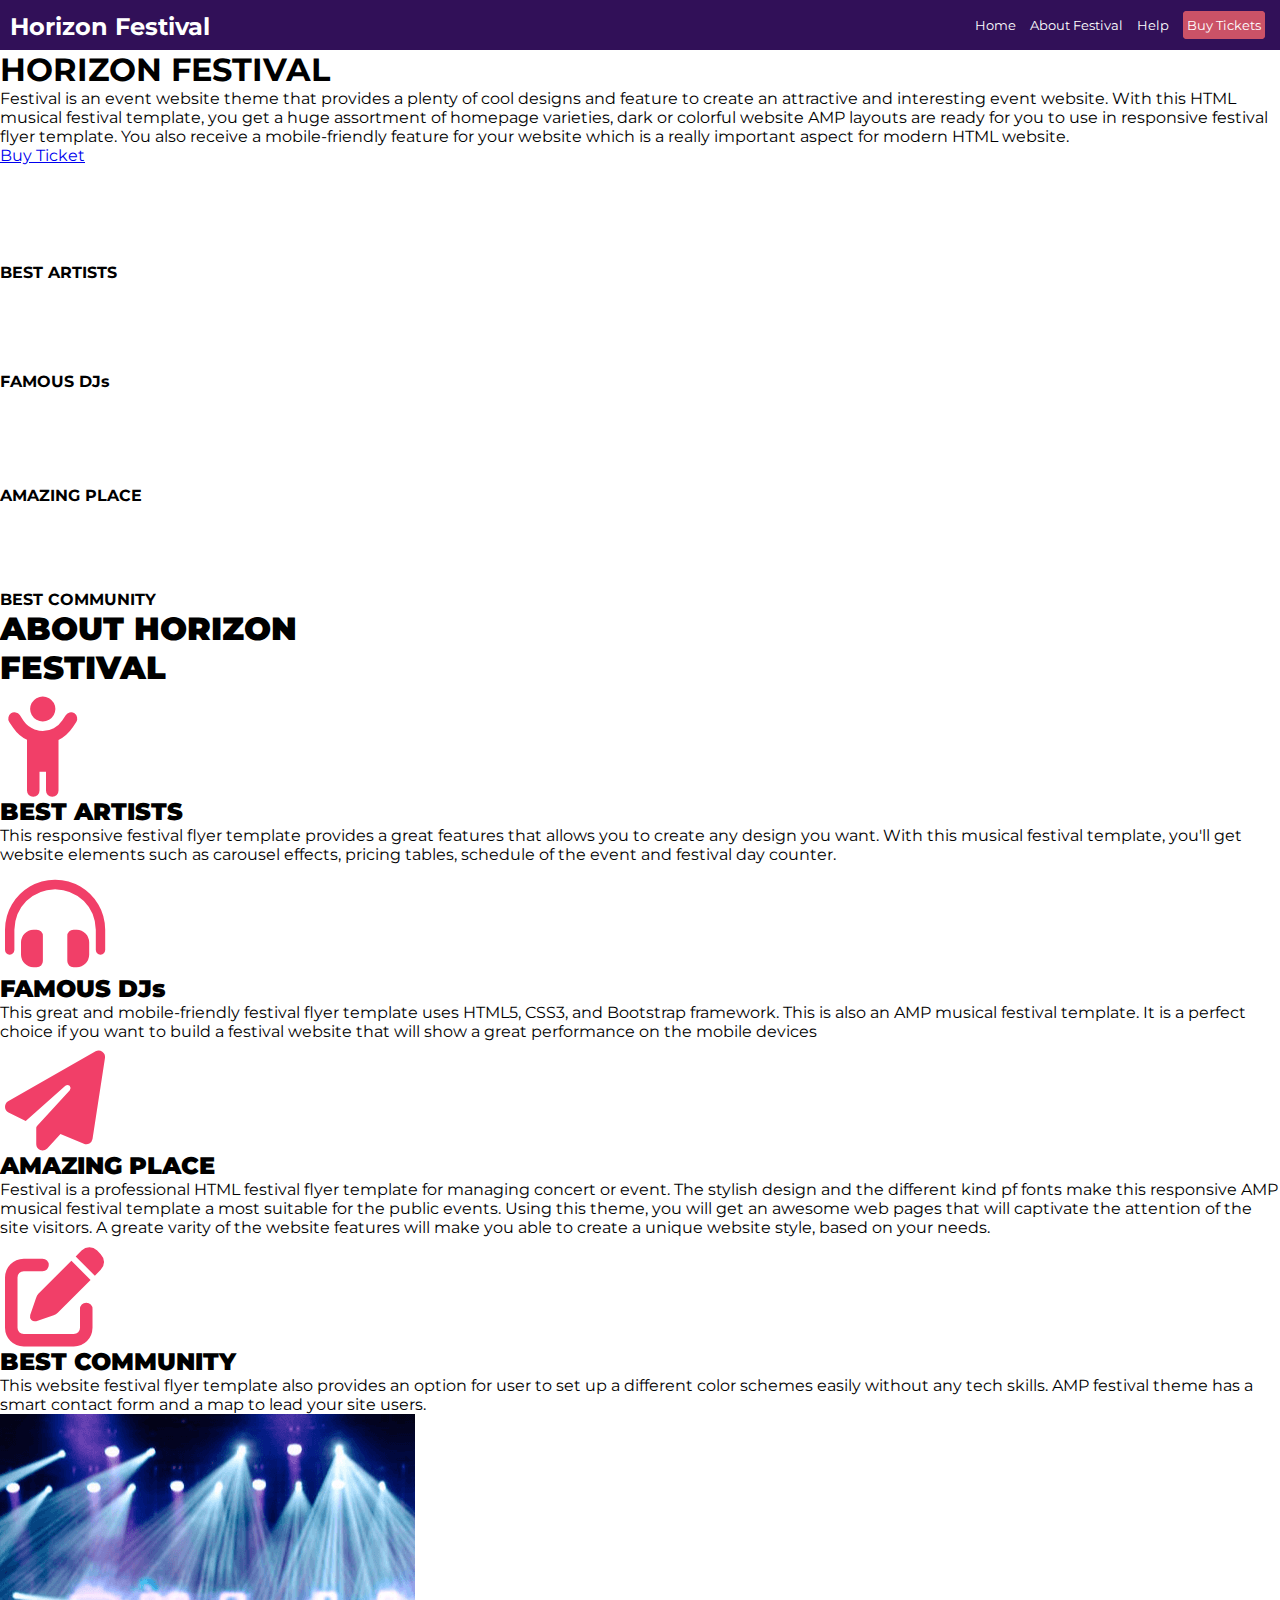
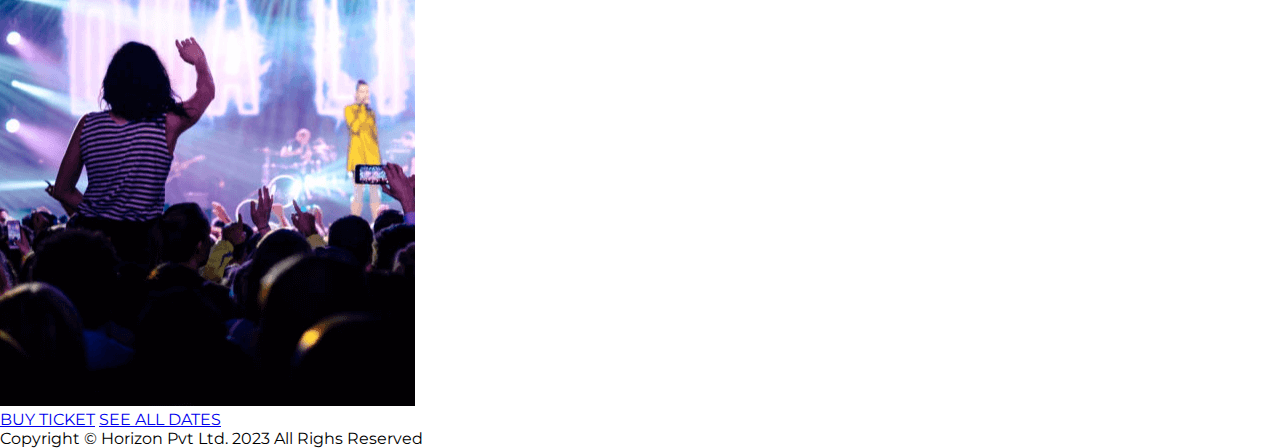
<file: index.html>
<!DOCTYPE html>
<html lang="en">
<head>
    <meta charset="UTF-8">
    <meta name="viewport" content="width=device-width, initial-scale=1.0">
    <title>EVENT</title>
    <link rel="stylesheet" href="style.css">
    <link rel="icon" href="favicon.png">
    <link href="https://fonts.googleapis.com/css2?family=Beer+serif&family=Lobster+Two:wght@700&family=Lora:ital@1&family=Montserrat&family=Oswald:wght@300&family=Poppins:wght@500;600&display=swap" rel="stylesheet">
    <link rel="stylesheet" href="https://cdnjs.cloudflare.com/ajax/libs/font-awesome/6.4.0/css/all.min.css"/>
    
</head>
<body>
    <div class="container">
        <header>
            <div class="navbar">
                <div class="navlogo">
                    <h2>Horizon Festival</h2>
                </div>
                <div class="navlink">
                    <a href="index.html">Home</a>
                    <a href="one.html">About Festival</a>
                    <a href="three.html">Help</a>
                    <a class="box"  href="two.html">Buy Tickets</a>
                </div>
            </div>
        </header>
        <div class="topcontainer">
            <h1>HORIZON FESTIVAL</h1>
            <p>Festival is an event website theme that provides a plenty of cool designs and feature to create an attractive and 
                interesting event website. With this HTML 
                musical festival template, you get a huge assortment
                of homepage varieties, dark or colorful website AMP 
                layouts are ready for you to use in responsive
                festival flyer template. You also receive a 
                mobile-friendly feature for your website which 
                is a really important aspect for modern HTML website.
            </p>
            <a href="two.html">Buy Ticket</a>
           <div  class="iconbox">
              <div class="iconbox1">
                        <div class="cardimage1">
                          <div class="image1">
                            <span><i class="fa-solid fa-person" style="font-size:80px; padding-left: 30px; padding-top: 18px; color: white;"></i></span>
                          </div>
                        </div>
                        <div class="heading1">
                            <h4>BEST ARTISTS</h4>
                        </div>
              </div>
              <div class="iconbox2">
                <div class="cardimage2">
                    <div class="image2">
                        <span><i class="fa-solid fa-music" style="font-size:70px ; padding-top: 20px;padding-left: 16px; color: white;"></i></span>
                    </div>
                   
                </div>
                <div class="heading2">
                    <h4>FAMOUS DJs</h4>
                </div>
              </div>
              <div class="iconbox3">
                <div class="cardimage3">
                    <div class="image3">
                        <span><i class="fa-solid fa-plane" style="font-size: 70px; padding-top:25px; padding-left: 18px; color: white;"></i></span>
                    </div>
                </div>
                <div class="heading3">
                   <h4>AMAZING PLACE</h4>
                </div>
              </div>
              <div class="iconbox4">
                <div class="cardimage4">
                   <div class="image4">
                    <span><i class="fa-solid fa-comments" style="font-size: 60px; padding-top: 25px; padding-left: 18px; color: white;"></i></span>
                   </div>
                  
              </div>
              <div class="heading4">
                <h4>BEST COMMUNITY</h4>
            </div>
            </div>
            
        </div>
    </div>
    <div class="middlecontainer">
            <div class="smallcontainer">
                <div class="leftbox">
                    <div class="contentleftbox">
                        <h1><b>ABOUT HORIZON<br>FESTIVAL</b></h1>
                    </div>
                    <div class="iconleftbox">
                        <div class="iconleftbox1">
                            <span><i class="fa-solid fa-child-reaching" style="font-size: 100px; padding-top:10px ; padding-left: 5px; color:#f13f68 ;"></i></span> 
                           <div class="iconleftbox1content">
                            <h2> <b>BEST ARTISTS</b></h2>
                            <p>This responsive festival flyer template provides a great features that allows you to create any design you want. With this musical festival template, you'll get website elements such as carousel effects, pricing tables, schedule of the event and festival day counter.</p>
                             </div>
                            
                        </div>
                        <div class="iconleftbox2">
                                <span><i class="fa-solid fa-headphones-simple" style="font-size:100px; padding-top: 10px; padding-left: 5px; color:#f13f68;"></i></span>
                                <div class="iconleftbox2content">
                                    <h2><b>FAMOUS DJs</b></h2>
                                 <p>This great and mobile-friendly festival flyer template uses HTML5, CSS3, and Bootstrap framework. This is also an AMP musical festival template. It is a perfect choice if you want to build a festival website that will show a great performance on the mobile devices</p>
                                </div>
                        </div>
                        <div class="iconleftbox3">
                            <span><i class="fa-solid fa-paper-plane" style="font-size: 100px; padding-top: 10px; padding-left: 5px; color: #f13f68;"></i></span>
                            <div class="iconleftbox3content">
                                <h2><b>AMAZING PLACE</b></h2>
                                <p>Festival is a professional HTML festival flyer template for managing concert or event. The stylish design and the different kind pf fonts make this responsive AMP musical festival template a most suitable for the public events. Using this theme, you will get an awesome web pages that will captivate the attention of the site visitors. A greate varity of the website features will make you able to create a unique website style, based on your needs.</p>
                            </div>
                        </div>
                        <div class="iconleftbox4">
                            <span><i class="fa-solid fa-pen-to-square" style="font-size: 100px; padding-left:5px;padding-top: 10px; color: #f13f68;"></i></span>
                            <div class="iconleftbox4content">
                                <h2><b>BEST COMMUNITY</b></h2>
                                <p>This website festival flyer template also provides an option for user to set up a different color schemes easily without any tech skills. AMP festival theme has a smart contact form and a map to lead your site users.</p>
                            </div>
                        </div>
                 </div>
                

                </div>
              <div class="rightbox">
                    <div class="rightboximage">
                        <img src="event2.jpg" alt="rightboximage">
                    </div>
               </div>
        </div>
  </div> 

      <footer>
        <div class="footerbox">
            <a class="ticket" href="two.html">BUY TICKET</a>
            <a class="dates" href="#">SEE ALL DATES</a>
            <div class="copyright">
                <p>
                    Copyright &copy; Horizon Pvt Ltd. 2023 All Righs Reserved
    
                </p>
            </div>
          
        </div>
      </footer>
    
</body>
</html>
</file>
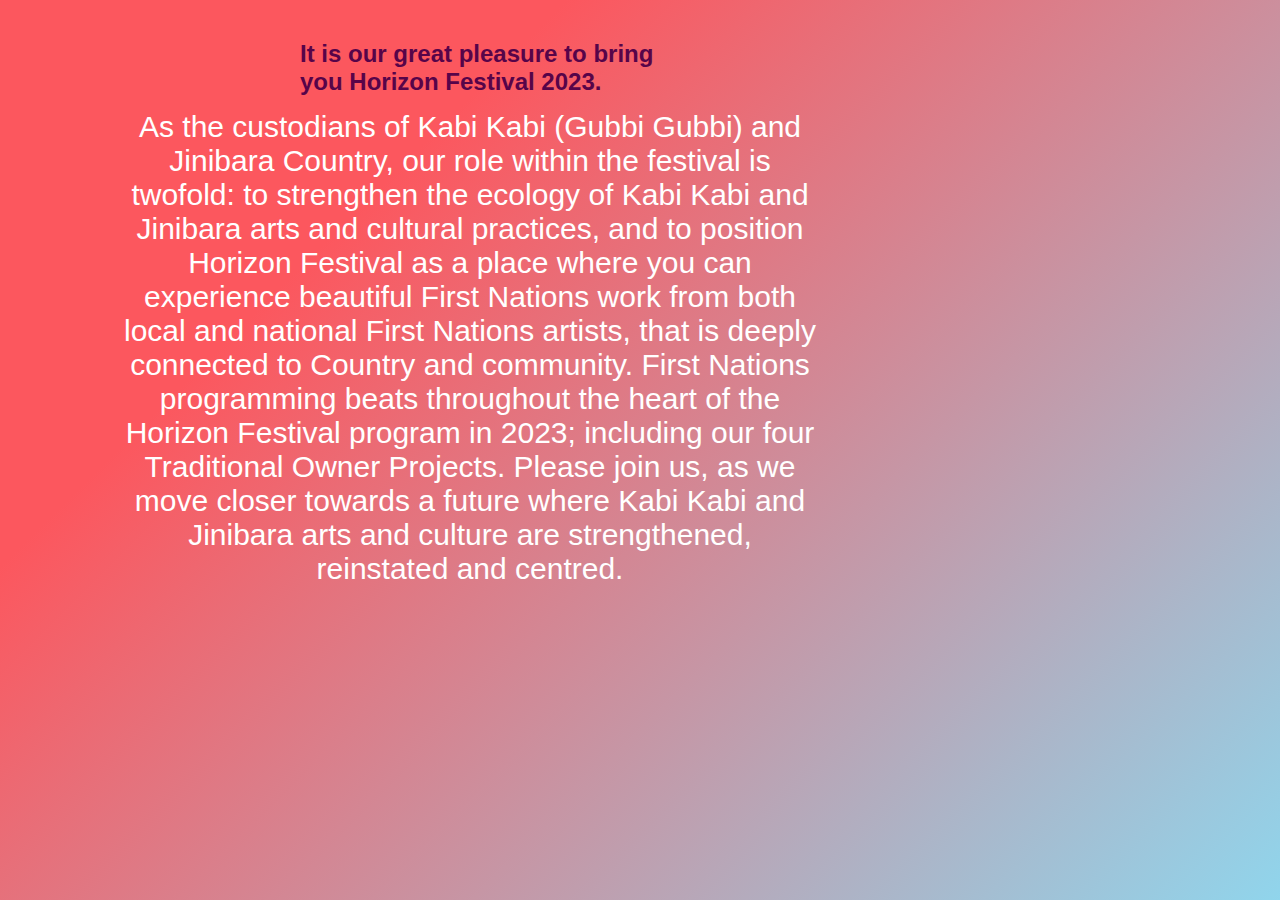
<file: one.html>
<!DOCTYPE html>
<html lang="en">
<head>
    <meta charset="UTF-8">
    <meta name="viewport" content="width=device-width, initial-scale=1.0">
    <title>Event</title>
    <style>

        *{
            margin: 0;
            padding: 0;
            box-sizing: border-box;
        }
        .container{
            width: 100vw;
            height: 100vh;
            background-color: #90d5ec;
          background-image: linear-gradient(315deg, #90d5ec 0%, #fc575e 74%);

            
        }

       

        h2{
           
            width: 400px;
            height:30px ;
            color: rgb(87, 4, 73);
            font-family: Arial, Helvetica, sans-serif;
            position: relative;
            left: 300px;
            top: 40px;
           
        }

        p{
            width: 800px;
            font-size: 30px;
            padding-left: 100px;
            padding-top: 60px;
            margin: 20px;
            font-family: 'Gill Sans', 'Gill Sans MT', Calibri, 'Trebuchet MS', sans-serif;
            color: white;
            text-align: center;
        }

       
    </style>
</head>
<body>
    <div class="container">
        <div class="content">
            
         <h2>It is our great pleasure to bring you Horizon Festival 2023.</h2>
         <p>As the custodians of Kabi Kabi (Gubbi Gubbi) and Jinibara Country, our role within the festival is twofold: to strengthen the ecology of Kabi Kabi and Jinibara arts and cultural practices, and to position Horizon Festival as a place where you can experience beautiful First Nations work from both local and national First Nations artists, that is deeply connected to Country and community.

            First Nations programming beats throughout the heart of the Horizon Festival program in 2023; including our four Traditional Owner Projects.
            
            Please join us, as we move closer towards a future where Kabi Kabi and Jinibara arts and culture are strengthened, reinstated and centred.</p>
     

        
            </div>
        </div>

      
        
     


    </div>
</body>
</html>
</file>
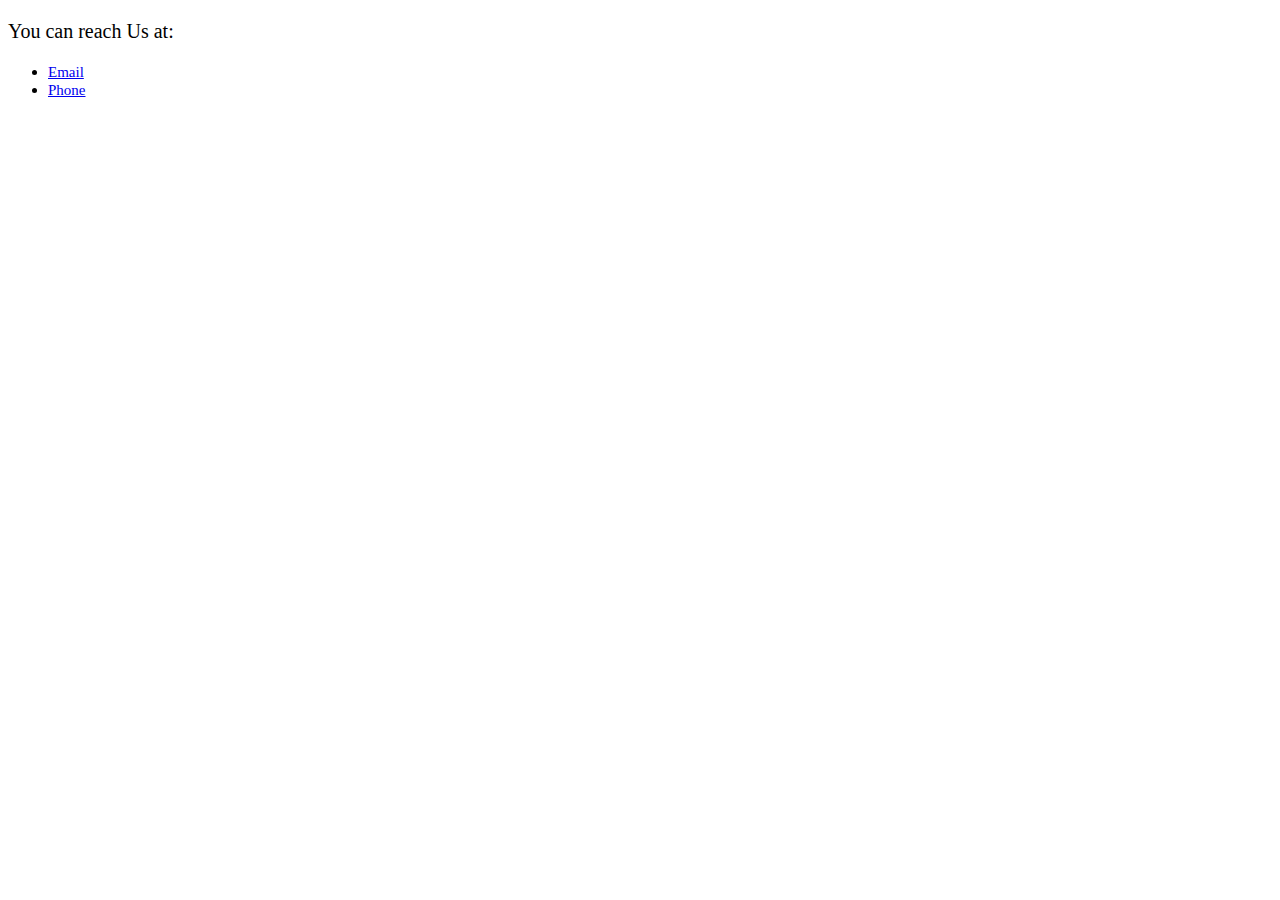
<file: three.html>
<!DOCTYPE html>
<html lang="en">
<head>
    <meta charset="UTF-8">
    <meta name="viewport" content="width=device-width, initial-scale=1.0">
    <title>Event</title>

    <style>
        p{
            font-size: 20px;
        }

        a{
            font-size: 15px;
        }
    </style>
</head>
<body>
    <div class="container">
        <p>You can reach Us at:</p>
        <ul>
            <li><a href="mailto:rs5035961@gmail.com">Email</a></li>
            <li><a href="tel:+123456">Phone</a></li>
        </ul>
       
    </div>
</body>
</html>
</file>
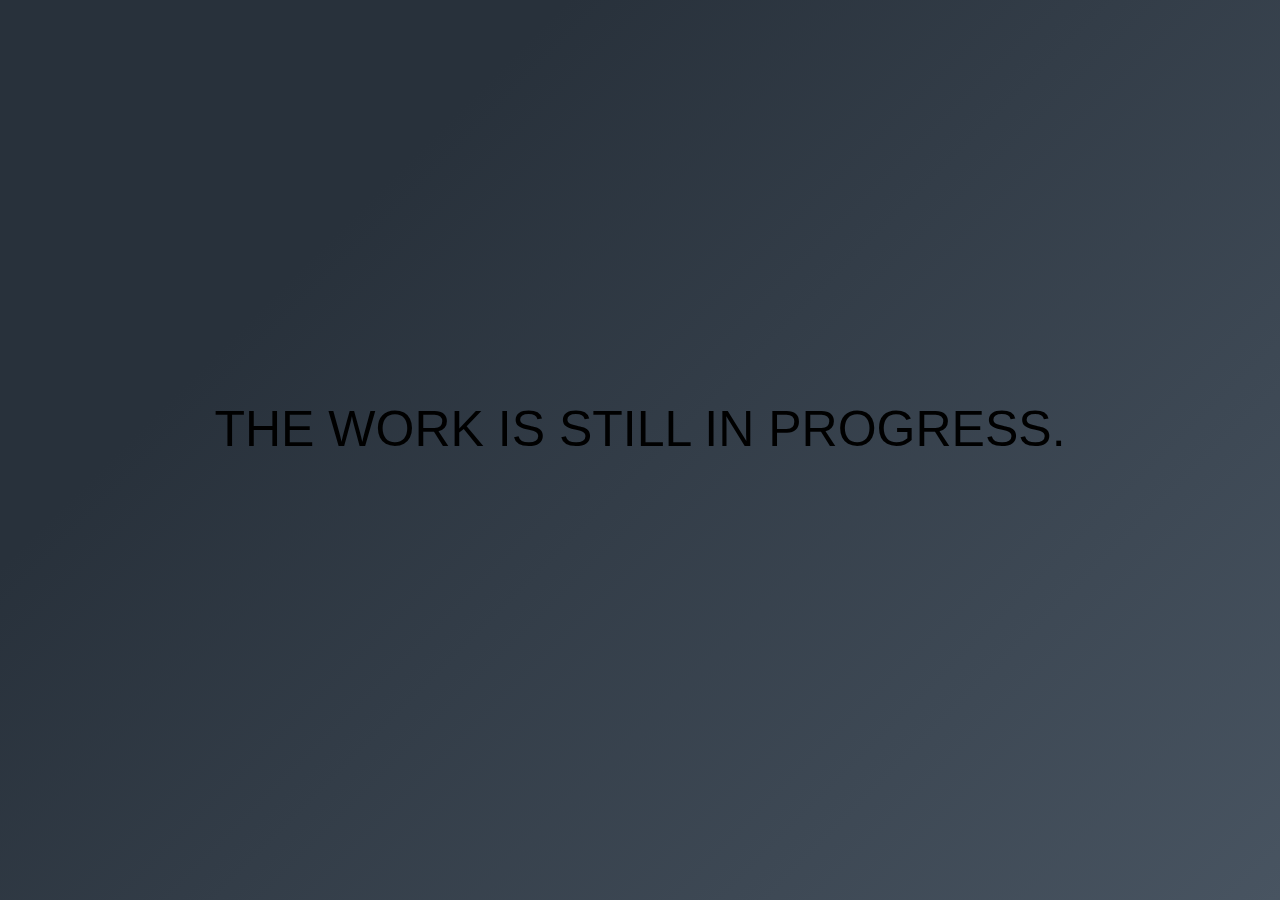
<file: two.html>
<!DOCTYPE html>
<html lang="en">
<head>
    <meta charset="UTF-8">
    <meta name="viewport" content="width=device-width, initial-scale=1.0">
    <title>Event</title>
            <style>
                *{
                    margin: 0;
                    padding: 0;
                    box-sizing: border-box;
                }
                .container{
                    width: 100vw;
                    height: 100vh;
                    background-color: #485461;
                   background-image: linear-gradient(315deg, #485461 0%, #28313b 74%);          
                }
                p{
                  font-size: 50px;
                  font-family: Arial, Helvetica, sans-serif; 
                  display: flex;
                  justify-content: center;
                  align-items: center; 
                  position: relative;
                  top: 400px;
                }
            </style>
</head>
<body>
    <div class="container">
        <p>THE WORK IS STILL IN PROGRESS.</p></div>
    
</body>
</html>
</file>
<file: style.css>
*{
    margin: 0;
    padding: 0;
    box-sizing: border-box;
}

.container{
    width: 100%;
    height: 100h;
    font-family: 'Montserrat', sans-serif;
    overflow:auto;
}

header{
    width: 100%;
    height: 50px;
    background-color:#311058;
    
}
.navbar{
    width: 100%;
    height: 50px;
    display: flex;
    justify-content: center;
    
    


}

.navlogo{
    width: 200px;
    position: absolute;
    left: 10px;
    top: 12px;
    color: white;
    font-family: 'Montserrat', sans-serif;
    
    
}

.navlink{
    width: 300px;
    position: absolute;
    top: 15px;
    right: 10px;
   
}

.navlink a{
    text-decoration: none;
    margin: 5px;
    color: white;
    font-family: 'Montserrat', sans-serif;
    font-size: 13px;
    transition-delay: 0.1s;
   
    
}

.navlink a:hover{
    color: grey;
}

 .box{
    width: 30px;
    height: 20px;
    border: 2px solid rgb(203, 82, 103);
    background-color: rgb(203, 82, 103);
    padding:4px 2px ;
    border-radius: 4px;
    color: white;
    transition-delay:0.1s;
}

@media screen and (max-width:515px){
    .box{
       display: none;

    }

.box:hover{
    background-color: #ed3d3d;
    color:white;
    
   
}
.topcontainer{
    width: 100%;
    height: 800px;
    padding: 0px 15px;
    background-image: url(event.jpg);
    background-repeat:no-repeat;
    background-size: cover; 
    display: flex;
    justify-content: center;
    align-items: center;
    flex-direction: column;
}

.topcontainer h1{
    width:500px;
    position: absolute;
    top: 150px;
    left: 600px;
    font-size: 50px;
    padding:10px 0px ;
    color: white;
    margin: 0px 0px 15px;
    font-weight: bold;

}

.topcontainer p{
    width: 950px;
    font-family: 'Lora', serif;
    font-weight: normal;
    font-size: 20px;
    padding-top: 150px;
    color: white;
}

.topcontainer a{
    color: white;
    text-decoration: none;
    margin-top: 30px;
    padding: 10px;
    border: 2px solid rgb(203, 82, 103);
    background-color: rgb(203, 82, 103);
    border-radius: 5px;
}

.topcontainer a:hover{
    background-color: #ed3d3d;
}

.iconbox{
    width: 800px;
    height:190px;
    margin-top: 100px;
    display: flex;
    justify-content: space-between;
    
}

.iconbox1{
    width: 150px;
    height: 180px;
}
.cardimage1{
    width: 120px;
    height: 130px;
    margin: 0px 15px;
    border: 2px solid white;
    
    
}

.heading1{
    width: 150px;
    height: 50px;
    color: white;
    text-align: center;
    margin-top: 25px;
    padding-top: 20px;
}





.iconbox2{
    width: 150px;
    height: 180px;
    
    
}

.cardimage2{
    width: 120px;
    height: 130px;
    border: 2px solid white;
    margin: 0px 15px;
    
}

.heading2{
    width: 150px;
    height: 50px;
    color: white;
    text-align: center;
    margin-top: 25px;
    padding-top: 20px;
}
.iconbox3{
    width: 150px;
    height: 180px;
   
}

.cardimage3{
    width: 120px;
    height: 130px;
    border: 2px solid white;
    margin: 0px 15px;
}

.heading3{
    width: 150px;
    height: 50px;
    color: white;
    text-align: center;
    margin-top: 25px;
    padding-top: 20px;
}
.iconbox4{
    width: 150px;
    height: 180px;
}

.cardimage4{
    width: 120px;
    height: 130px;
    border: 2px solid white;
    margin: 0px 15px;
}

.heading4{
    width: 160px;
    height: 50px;
   color: white;
    text-align: center;
    margin-top: 25px;
    padding-top: 20px;
}

.middlecontainer{
   width:100%;
   height:1347.2px;
   padding: 90px 0px 0px
   

}
.smallcontainer{
    width:960px ;
    height:1157.2px;
    padding-left: 150px;

    
}

.leftbox{
    width: 560px;
    height: 1156.2px;
    display: flex;
    flex-direction: column;
}

.contentleftbox{
    width: 530px;
    height: 116px;
    margin-bottom: 15px;
}

.contentleftbox h1{
    font-size: 48px;
    margin: 0px 0px 30px;
    padding: 10px 0px;
     font-family: 'Montserrat', sans-serif;;
}

.iconleftbox{
    width: 560px;
    height: 1156.2px;
    
}
.iconleftbox1{
    width: 560px;
    height: 216px;

    
}

.iconleftbox1content{
    position: relative;
    left: 150px;
    bottom: 95px;
}

.iconleftbox1content h2{
    width: 390px;
    height: 20px;
    font-size: 20px;
    
   
    
}
.iconleftbox1content p{
    width: 390px;
    height: 173.6px;
    padding: 10px 0px;
    font: 15px;
    color: #8C8C8C;
    
}

.iconleftbox2{
    width: 560px;
    height: 216px;

} 

.iconleftbox2content{
    position:relative;
    left: 150px;
    bottom: 95px;
}

.iconleftbox2content h2{
    width: 390px;
    height: 20px;
    font-size: 20px;
}

.iconleftbox2content p{
    width: 390px;
    height: 173.6px;
    padding: 10px 0px;
    font: 16px;
    color: #8C8C8C;
}

.iconleftbox3{
    width: 560px;
    height: 311px;
}

.iconleftbox3content{
    position:relative;
    left: 150px;
    bottom: 95px;
}

.iconleftbox3content h2{
    width: 390px;
    height: 20px;
    font-size: 20px;
}

.iconleftbox3content p{
    width: 390px;
    height: 276px;
    padding: 10px 0px;
    font: 16px;
    color: #8C8C8C;
}

.iconleftbox4{
    width: 560px;
    height: 311px;
}

.iconleftbox4content{
    position:relative;
    left: 150px;
    bottom: 95px;
}

.iconleftbox4content h2{
    width: 390px;
    height: 20px;
    font-size: 20px;
}

.iconleftbox4content p{
    width: 390px;
    height: 216px;
    padding: 10px 0px;
    font: 16px;
    color: #8C8C8C;
}


.rightbox{
    width: 399.99px;
    height: 572.79px;
    margin: 242px 0px;
    padding: 0px 15px;
    position:relative;
    left: 550px;
    bottom: 1200px;
}

.rightboximage{
    width: 369.99px;
    height: 527.79px;
}

    footer{
        width: 100%;
        height: 100px;
        position: relative;
        bottom:160px;

}

.footerbox{
    width: 938px;
    height: 60.8px;
   position: absolute;
  left: 400px;
   gap:  50px;
    
   
}

.ticket{
    text-decoration: none;
    position: relative;
    width: 163.78px;
    border: 1px solid pink;
    color: white;
    height:48px;
    font-size: 12.8px;
    padding: 12.8px 32px;
    margin: 6.4px 12.8px;
    background-color: #F06060;
    border-radius: 5px;
    font-family: 'Montserrat', sans-serif;
    letter-spacing: 2px;
    transition-delay: 0.1s;

    
}
.ticket:hover{
    background-color: #ed3d3d;
}
.dates{
    text-decoration: none;
    position: relative;
    border: 2px solid #000000;
    width: 192.13px;
    height: 48px;
    font: 12.8px;
    padding: 12.8px 32px;
    margin: 6.4px 12.8px;
    color: #000000;
    border-radius: 5px;
   
    
}

.dates:hover{
    background-color: black;
    color: white;
  

}

.copyright{
    width: auto;
    position: relative;
    top: 300px;
    right: 50px;

}
</file>
